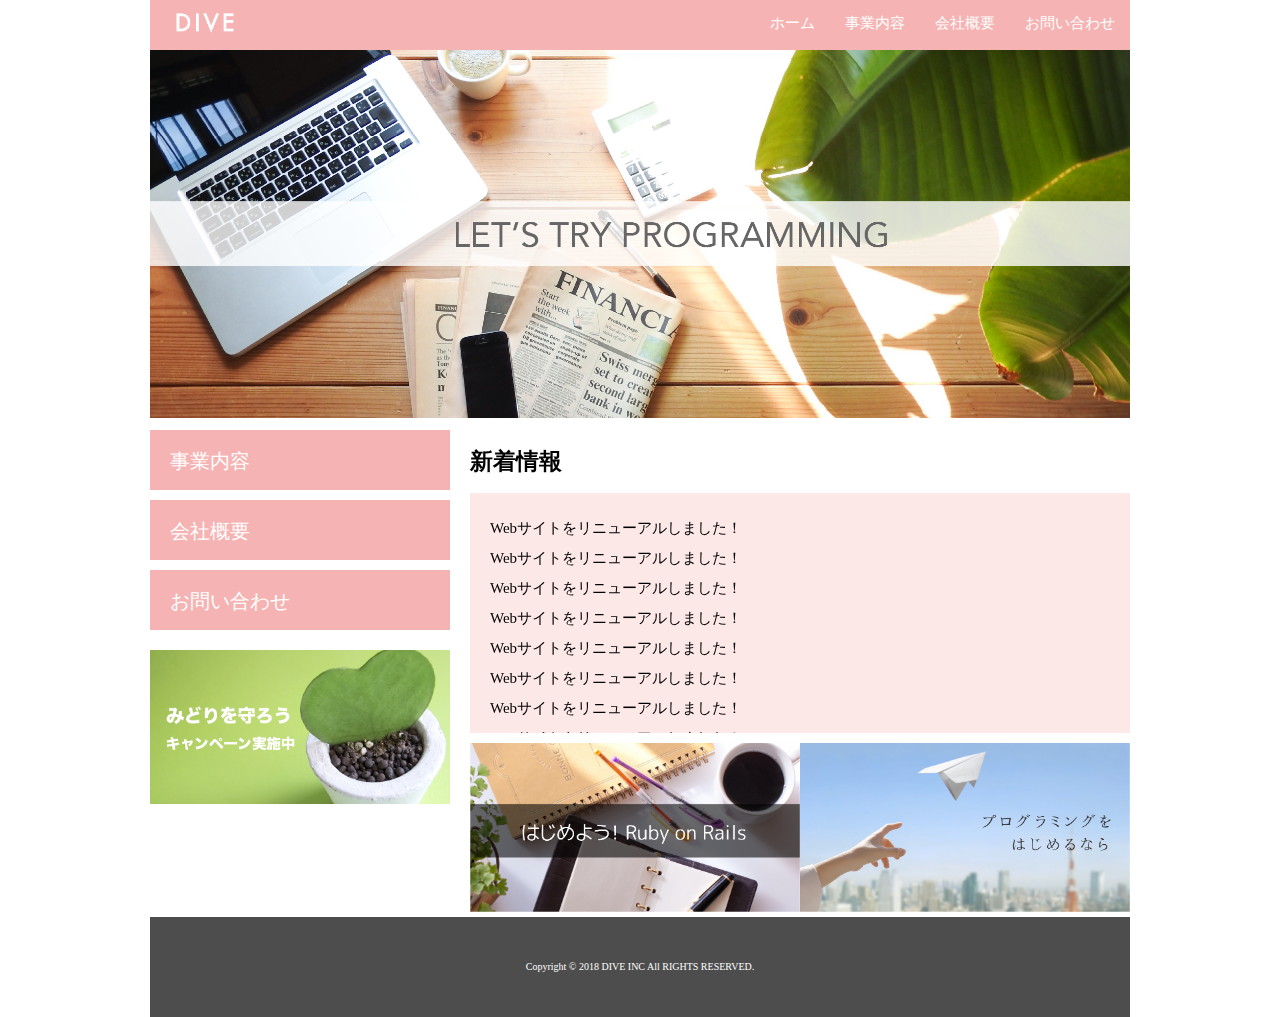
<file: index.html>
<!DOCTYPE html>
<html>
<head>
  <meta charset="UTF-8">
  <link rel="stylesheet" href="./css/normalize.css">
  <link rel="stylesheet" href="./css/style.css">
  <title>株式会社DIVE</title>
</head>
<body>
  <div class="container">
    <header class="header clearfix">
      <a href="index.html">
        <img src="./images/logo.png" class="logo_image">
      </a>
      <nav>
        <ul class="top_menu clearfix">
          <li><a href="index.html">ホーム</a></li>
          <li><a href="#">事業内容</a></li>
          <li><a href="#">会社概要</a></li>
          <li><a href="#">お問い合わせ</a></li>
        </ul>
      </nav>
    </header>
    <img src="./images/TOP.png" class="image_area">
    <div class="wrapper clearfix">
      <aside class="side_menu">
        <nav>
          <ul>
            <li><a href="#">事業内容</a></li>
            <li><a href="#">会社概要</a></li>
            <li><a href="#">お問い合わせ</a></li>
          </ul>
        </nav>
        <p class="banner">
          <a href="#">
            <img src="./images/banner.png">
          </a>
        </p>
      </aside>
      <article class="content">
        <h2>新着情報</h2>
        <div class="news">
          <ul>
            <li>Webサイトをリニューアルしました！</li>
            <li>Webサイトをリニューアルしました！</li>
            <li>Webサイトをリニューアルしました！</li>
            <li>Webサイトをリニューアルしました！</li>
            <li>Webサイトをリニューアルしました！</li>
            <li>Webサイトをリニューアルしました！</li>
            <li>Webサイトをリニューアルしました！</li>
            <li>Webサイトをリニューアルしました！</li>
            <li>Webサイトをリニューアルしました！</li>
            <li>Webサイトをリニューアルしました！</li>
          </ul>
        </div>
        <div class="banner_content">
          <p>
            <a href="#"><img src="./images/banner02.png">
            </a>
          </p>
          <p>
            <a href="#"><img src="./images/banner03.png">
            </a>
          </p>
        </div>
      </article>
    </div>
    <footer class="footer">
      <p>Copyright © 2018 DIVE INC All RIGHTS RESERVED.</p>
    </footer>
  </div>
</body>
</html>
</file>
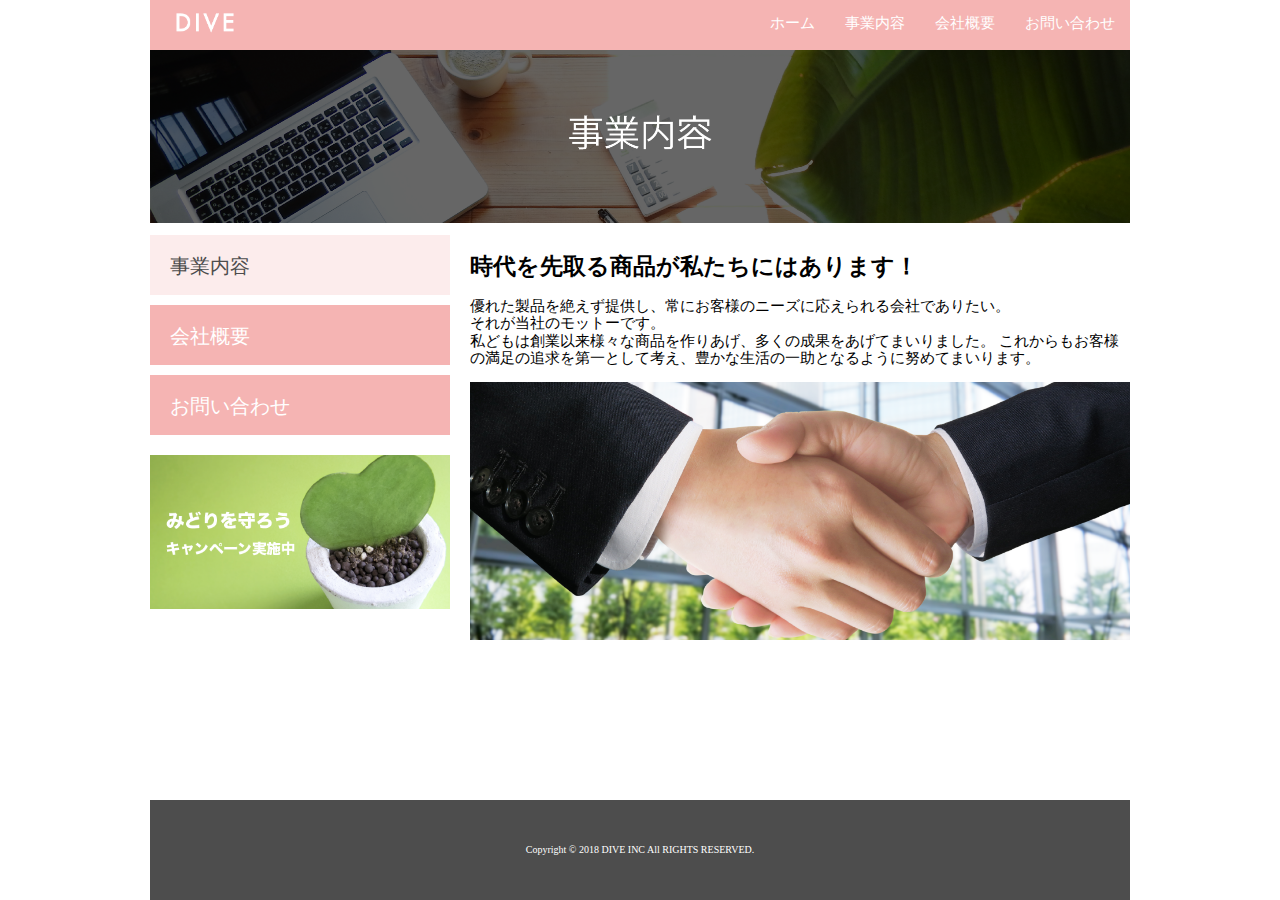
<file: business.html>
<!DOCTYPE html>
<html>
<head>
  <meta charset="UTF-8">
  <link rel="stylesheet" href="./css/normalize.css">
  <link rel="stylesheet" href="./css/style.css">
  <title>株式会社DIVE</title>
</head>
<body>
  <div class="container">
    <header class="header clearfix">
      <a href="index.html">
        <img src="./images/logo.png" class="logo_image">
      </a>
      <nav>
        <ul class="top_menu clearfix">
          <li><a href="index.html">ホーム</a></li>
          <li><a href="#">事業内容</a></li>
          <li><a href="#">会社概要</a></li>
          <li><a href="#">お問い合わせ</a></li>
        </ul>
      </nav>
    </header>
    <img src="./images/business.png" class="image_area">
    <div class="wrapper clearfix">
      <aside class="side_menu">
        <nav>
          <ul>
            <li class="point"><a href="business.html">事業内容</a></li>
            <li><a href="#">会社概要</a></li>
            <li><a href="#">お問い合わせ</a></li>
          </ul>
        </nav>
        <p class="banner">
          <a href="#">
            <img src="./images/banner.png">
          </a>
        </p>
      </aside>
      <article class="content">
  <h2>時代を先取る商品が私たちにはあります！</h2>
    <p>
    優れた製品を絶えず提供し、常にお客様のニーズに応えられる会社でありたい。<br>
    それが当社のモットーです。<br>
    私どもは創業以来様々な商品を作りあげ、多くの成果をあげてまいりました。
    これからもお客様の満足の追求を第一として考え、豊かな生活の一助となるように努めてまいります。
    </p>
  <img src="./images/shakehand.png" class="image_area">
</article>
    </div>
    <footer class="footer">
      <p>Copyright © 2018 DIVE INC All RIGHTS RESERVED.</p>
    </footer>
  </div>
</body>
</html>
</file>
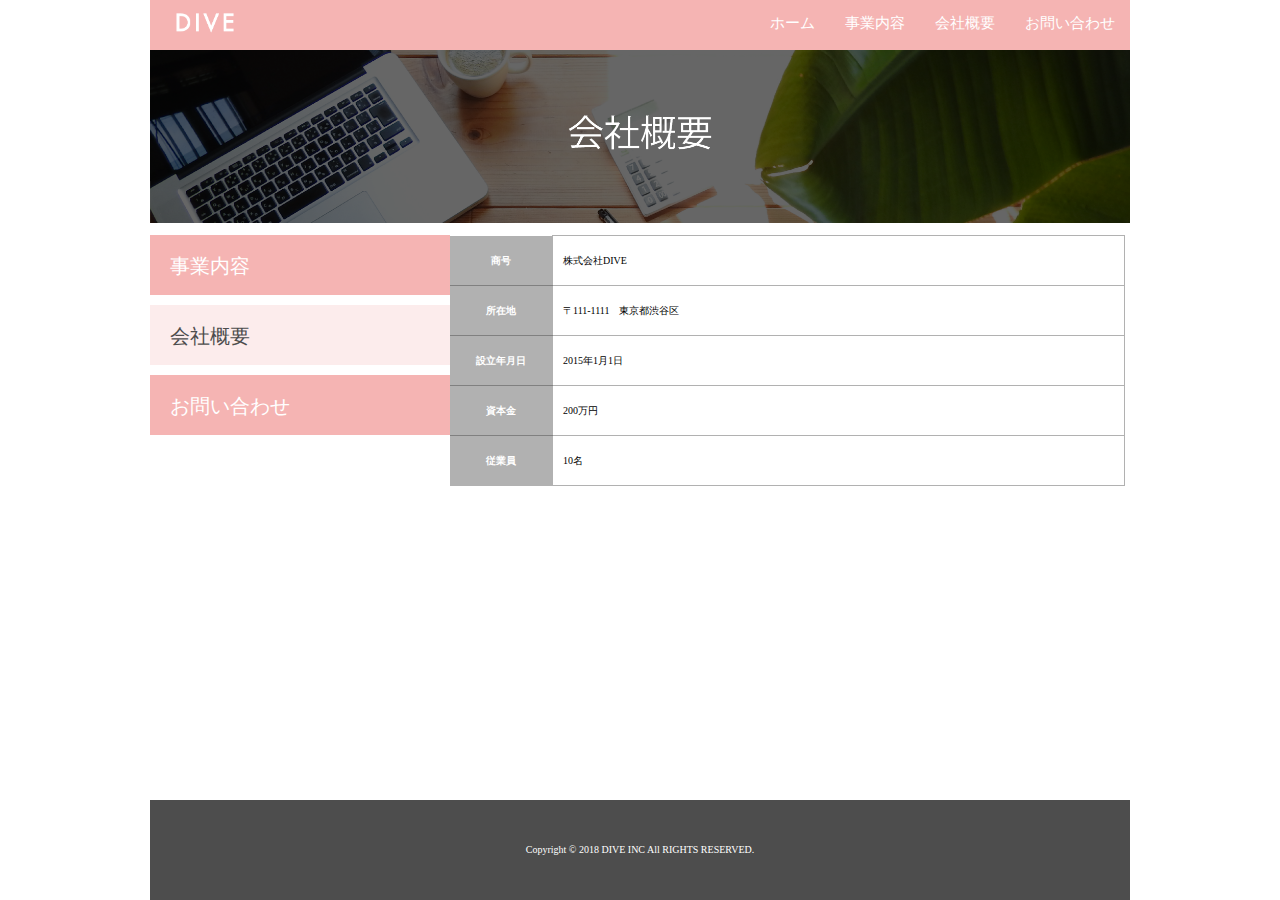
<file: company.html>
<!DOCTYPE html>
<html>
<head>
  <meta charset="UTF-8">
  <link rel="stylesheet" href="./css/normalize.css">
  <link rel="stylesheet" href="./css/style.css">
  <link rel="stylesheet" href="./css/company.css">
  <title>株式会社DIVE</title>
</head>
<body>
  <div class="container">
    <header class="header clearfix">
      <a href="index.html">
        <img src="./images/logo.png" class="logo_image">
      </a>
      <nav>
        <ul class="top_menu clearfix">
          <li><a href="index.html">ホーム</a></li>
          <li><a href="#">事業内容</a></li>
          <li><a href="#">会社概要</a></li>
          <li><a href="#">お問い合わせ</a></li>
        </ul>
      </nav>
    </header>
    <img src="./images/company.png" class="image_area">
    <div class="wrapper clearfix">
      <aside class="side_menu">
        <nav>
          <ul>
            <li><a href="#">事業内容</a></li>
            <li class="point"><a href="#">会社概要</a></li>
            <li><a href="#">お問い合わせ</a></li>
          </ul>
        </nav>
      </aside>
      <table class="company">
  <tr>
    <th>商号</th>
    <td>株式会社DIVE</td>
  </tr>
  <tr>
    <th>所在地</th>
    <td>〒111-1111　東京都渋谷区</td>
  </tr>
  <tr>
    <th>設立年月日</th>
    <td>2015年1月1日</td>
  </tr>
  <tr>
    <th>資本金</th>
    <td>200万円</td>
  </tr>
  <tr>
    <th>従業員</th>
    <td>10名</td>
  </tr>
</table>
    </div>
    <footer class="footer">
      <p>Copyright © 2018 DIVE INC All RIGHTS RESERVED.</p>
    </footer>
  </div>
</body>
</html>
</file>
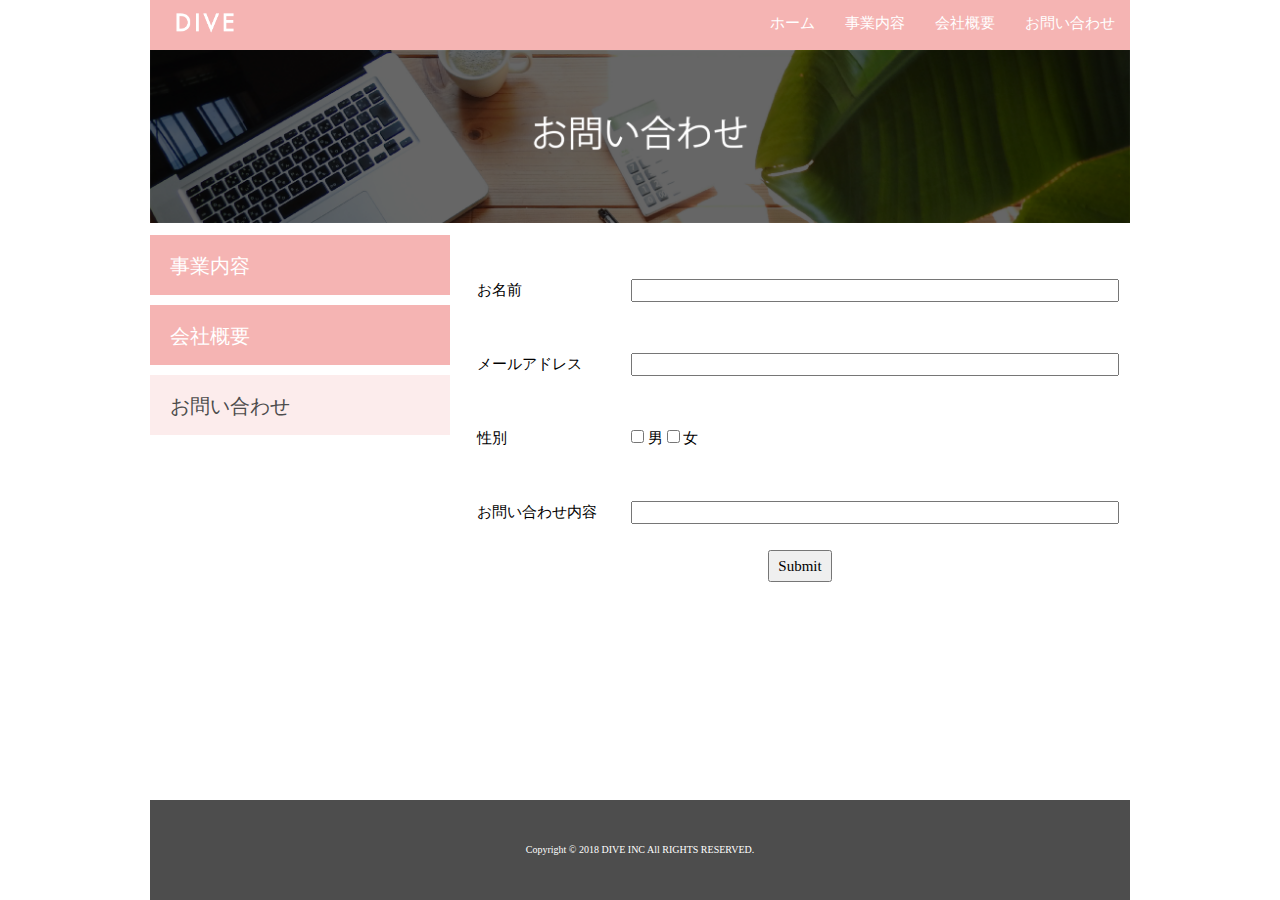
<file: contact.html>
<!DOCTYPE html>
<html>
<head>
  <meta charset="UTF-8">
  <link rel="stylesheet" href="./css/normalize.css">
  <link rel="stylesheet" href="./css/contact.css">
  <title>株式会社DIVE</title>
</head>
<body>
  <div class="container">
    <header class="header clearfix">
      <a href="index.html">
        <img src="./images/logo.png" class="logo_image">
      </a>
      <nav>
        <ul class="top_menu clearfix">
          <li><a href="index.html">ホーム</a></li>
          <li><a href="#">事業内容</a></li>
          <li><a href="#">会社概要</a></li>
          <li><a href="#">お問い合わせ</a></li>
        </ul>
      </nav>
    </header>
    <img src="./images/contact.png" class="image_area">
    <div class="wrapper clearfix">
      <aside class="side_menu">
        <nav>
          <ul>
            <li><a href="#">事業内容</a></li>
            <li><a href="#">会社概要</a></li>
            <li class="point"><a href="#">お問い合わせ</a></li>
          </ul>
        </nav>
      </aside>
      <article class="content">
        <form action="contact.html" method="post">
          <table>
              <tr>
                <th>
                  <td class="index">お名前</td>
                　<td><input class="contact-input" type="text"></td>
                </th>
              </tr>
              <tr>
                <th>
                  <td class="index">メールアドレス</td>
                  <td><input class="contact-input" type="text">
                  </td>
                </th>
              </tr>
              <th>
                <td class="index">性別</td>
                <td>
                  <input type="checkbox"name="男">
                  <span>
                    男
                  </span>
                  <input type="checkbox"name="女">
                  <span>
                    女
                  </span>
                </td>
              </th>
              <tr>
                <th>
                  <td class="index">お問い合わせ内容</td>
                  <td><input class="contact-input" type="text">
                  </td>
                </th>
              </tr>
          </table>
          <div class="submit">
            <input class="submit-input" type="submit">
          </div>
        </form>
      </article>
    </div>
    <footer class="footer">
      <p>Copyright © 2018 DIVE INC All RIGHTS RESERVED.</p>
    </footer>
  </div>
</body>
</html>
</file>
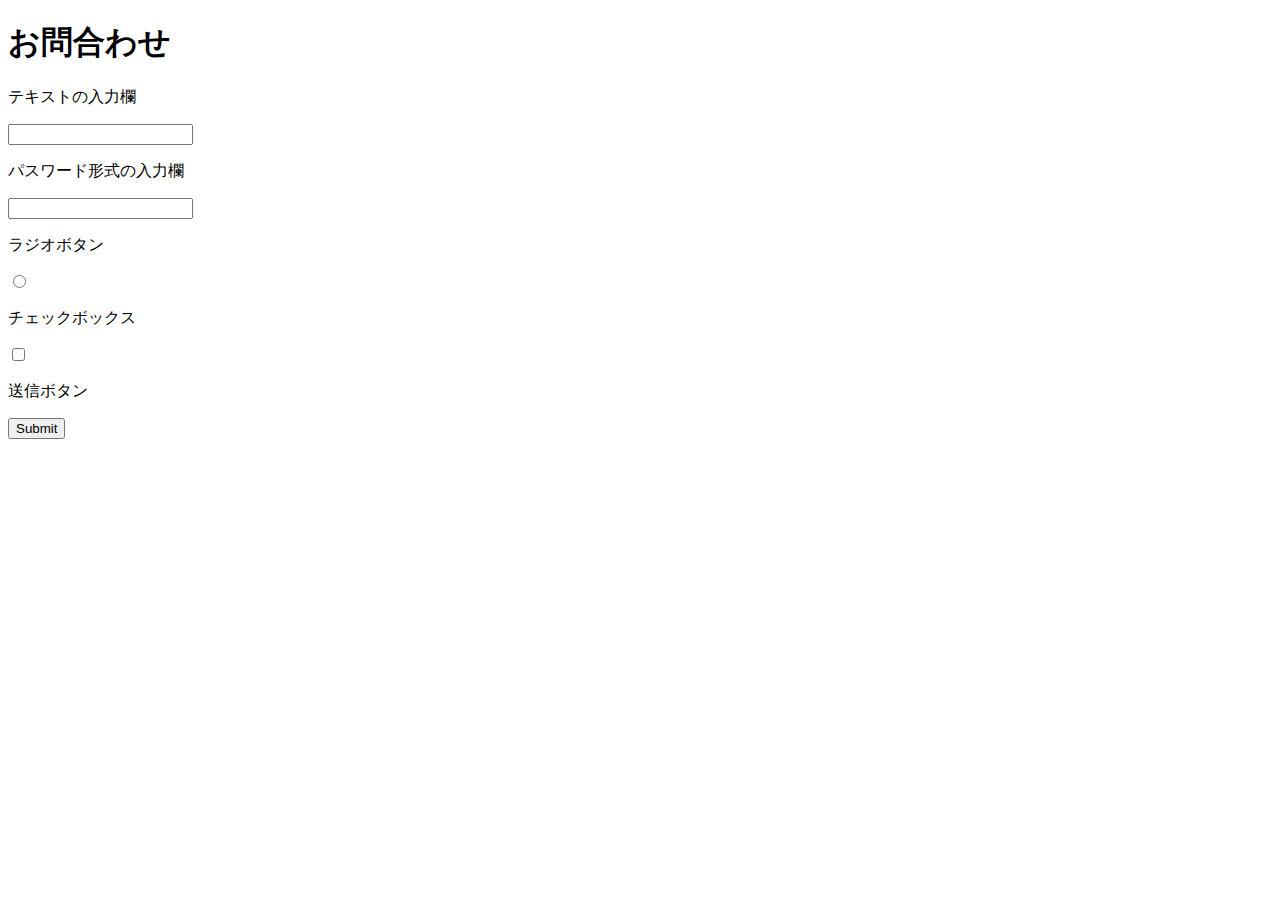
<file: form.html>
<!DOCTYPE html>
<html>
  <head>
    <meta charset="UTF-8">
    <title>フォームサンプル</title>
  </head>
  <body>
    <h1>お問合わせ</h1>
    <form action="">
      <p>テキストの入力欄</p>
      <input type="text">
      <p>パスワード形式の入力欄</p>
      <input type="password">
      <p>ラジオボタン</p>
      <input type="radio">
      <p>チェックボックス</p>
      <input type="checkbox">
      <p>送信ボタン</p>
      <input type="submit">
    </form>
  </body>
</html>
</file>
<file: css/style.css>
html {
  font-size: 62.5%;
  height: 100%;
}

body {
  height: 100%;
}

.container {
  width: 980px;
  margin: 0 auto;
  position: relative;
  min-height: 100%;
}


ul {
  margin: 0;
  padding: 0;
}

li {
  list-style: none;
}

.header {
  background-color: #F5B4B3;
  height: 50px;
  font-size: 1.5rem;
}

ul.top_menu {
  float: right;
}

.top_menu li {
  float: left;
  width: auto;
}

.top_menu li a {
  color: #fff;
  text-decoration: none;
  display: block;
  padding: 15px;
}

.top_menu li a:hover {
  text-decoration: underline;
}

.logo_image {
  width: 110px;
  float: left;
  margin: 0;
}

.image_area{
  width: 100%;
}

.wrapper{
  margin-top: 10px;
  padding-bottom: 100px;
}

.side_menu{
  width: 300px;
  float: left;
}

.side_menu li{
  background-color: #F5B4B3;
  height: 6rem;
  margin-bottom: 10px;
}

.side_menu li:hover{
  opacity: 0.6;
}

.banner a:hover {
  opacity: 0.6;
}

.side_menu li a{
  font-size:2rem;
  color: #fff;
  text-decoration: none;
  display: block;
  padding: 2rem;
}

.banner img{
  width: 100%;
}

.banner{
  margin-top: 20px;
}

.content{
  width: 660px;
  margin-left:20px;
  float: left;
  font-size: 1.5rem;
}

.news{
  height: 200px;
  background-color: #FCE8E7;
  padding: 20px;
  overflow: scroll;
  line-height: 2;
}

.footer{
  width: 100%;
  height: 100px;
  position: absolute;
  bottom: 0;
  background-color: #4D4D4D;
  display: table;
}

.footer p {
  font-size: 1rem;
  color: #fff;
  text-align: center;
  vertical-align: middle;
  display: table-cell;
}

.clearfix:after {
  content: "";
  display: block;
  clear: both;
}
.banner_content{
  margin-top: 10px;
  display: table;
}
.banner_content p{
  display: table-cell;
}
.banner_content p img{
  width: 100%
}
.side_menu .point{
  background-color: #FCECEC;
}
.side_menu .point a{
  color: #4D4D4D;
}
</file>
<file: css/company.css>
html {
  font-size: 62.5%;
  height: 100%;
}

body {
  height: 100%;
}

.container {
  width: 980px;
  margin: 0 auto;
  position: relative;
  min-height: 100%;
}


ul {
  margin: 0;
  padding: 0;
}

li {
  list-style: none;
}

.header {
  background-color: #F5B4B3;
  height: 50px;
  font-size: 1.5rem;
}

ul.top_menu {
  float: right;
}

.top_menu li {
  float: left;
  width: auto;
}

.top_menu li a {
  color: #fff;
  text-decoration: none;
  display: block;
  padding: 15px;
}

.top_menu li a:hover {
  text-decoration: underline;
}

.logo_image {
  width: 110px;
  float: left;
  margin: 0;
}

.image_area{
  width: 100%;
}

.wrapper{
  margin-top: 10px;
  padding-bottom: 100px;
}

.side_menu{
  width: 300px;
  float: left;
}

.side_menu li{
  background-color: #F5B4B3;
  height: 6rem;
  margin-bottom: 10px;
}

.side_menu li:hover{
  opacity: 0.6;
}

.banner a:hover {
  opacity: 0.6;
}

.side_menu li a{
  font-size:2rem;
  color: #fff;
  text-decoration: none;
  display: block;
  padding: 2rem;
}

.banner img{
  width: 100%;
}

.banner{
  margin-top: 20px;
}

.content{
  width: 660px;
  margin-left:20px;
  float: left;
  font-size: 1.5rem;
}

.news{
  height: 200px;
  background-color: #FCE8E7;
  padding: 20px;
  overflow: scroll;
  line-height: 2;
}

.footer{
  width: 100%;
  height: 100px;
  position: absolute;
  bottom: 0;
  background-color: #4D4D4D;
  display: table;
}

.footer p {
  font-size: 1rem;
  color: #fff;
  text-align: center;
  vertical-align: middle;
  display: table-cell;
}

.clearfix:after {
  content: "";
  display: block;
  clear: both;
}
.banner_content{
  margin-top: 10px;
  display: table;
}
.banner_content p{
  display: table-cell;
}
.banner_content p img{
  width: 100%
}
.side_menu .point{
  background-color: #FCECEC;
}
.side_menu .point a{
  color: #4D4D4D;
}
.company tr{
  height: 5rem;
}

.company th{
  width: 100px;
  background-color: #B1B1B1;
  color: #fff;
  border-bottom: solid 1px #fff;
  border-color: grey
}

.company td{
  width: 560px;
  padding-left: 1rem;
}
.company td{
  width: 560px;
  padding-left: 1rem;
  border: solid 1px #B1B1B1;
}
.company{
  border-collapse: collapse;
}
.company tr:last-child th {
  border-color: #B1B1B1;
}
</file>
<file: css/contact.css>
html {
  font-size: 62.5%;
  height: 100%;
}

body {
  height: 100%;
}

.container {
  width: 980px;
  margin: 0 auto;
  position: relative;
  min-height: 100%;
}


ul {
  margin: 0;
  padding: 0;
}

li {
  list-style: none;
}

.header {
  background-color: #F5B4B3;
  height: 50px;
  font-size: 1.5rem;
}

ul.top_menu {
  float: right;
}

.top_menu li {
  float: left;
  width: auto;
}

.top_menu li a {
  color: #fff;
  text-decoration: none;
  display: block;
  padding: 15px;
}

.top_menu li a:hover {
  text-decoration: underline;
}

.logo_image {
  width: 110px;
  float: left;
  margin: 0;
}

.image_area{
  width: 100%;
}

.wrapper{
  margin-top: 10px;
  padding-bottom: 100px;
}

.side_menu{
  width: 300px;
  float: left;
}

.side_menu li{
  background-color: #F5B4B3;
  height: 6rem;
  margin-bottom: 10px;
}

.side_menu li:hover{
  opacity: 0.6;
}

.banner a:hover {
  opacity: 0.6;
}

.side_menu li a{
  font-size:2rem;
  color: #fff;
  text-decoration: none;
  display: block;
  padding: 2rem;
}

.banner img{
  width: 100%;
}

.banner{
  margin-top: 20px;
}

.content{
  width: 660px;
  margin-left:20px;
  float: left;
  font-size: 1.5rem;
}

.news{
  height: 200px;
  background-color: #FCE8E7;
  padding: 20px;
  overflow: scroll;
  line-height: 2;
}

.footer{
  width: 100%;
  height: 100px;
  position: absolute;
  bottom: 0;
  background-color: #4D4D4D;
  display: table;
}

.footer p {
  font-size: 1rem;
  color: #fff;
  text-align: center;
  vertical-align: middle;
  display: table-cell;
}

.clearfix:after {
  content: "";
  display: block;
  clear: both;
}
.banner_content{
  margin-top: 10px;
  display: table;
}
.banner_content p{
  display: table-cell;
}
.banner_content p img{
  width: 100%
}
.side_menu .point{
  background-color: #FCECEC;
}
.side_menu .point a{
  color: #4D4D4D;
}
.company tr{
  height: 5rem;
}

.company th{
  width: 100px;
  background-color: #B1B1B1;
  color: #fff;
  border-bottom: solid 1px #fff;
  border-color: grey
}

.company td{
  width: 560px;
  padding-left: 1rem;
}
.company td{
  width: 560px;
  padding-left: 1rem;
  border: solid 1px #B1B1B1;
}
.company{
  border-collapse: collapse;
}
.submit{align:center
 }

 .submit-input {
   display: block;
   height: 32px;
   width: 64px;
   margin: 0 auto;
 }
 .submit-input:hover {
   opacity: 0.6;
 }

 .contact-input {
   width: 480px;
 }

.text{width: 480px}
.index{
  height: 7rem;
  width:150px;
}
</file>
